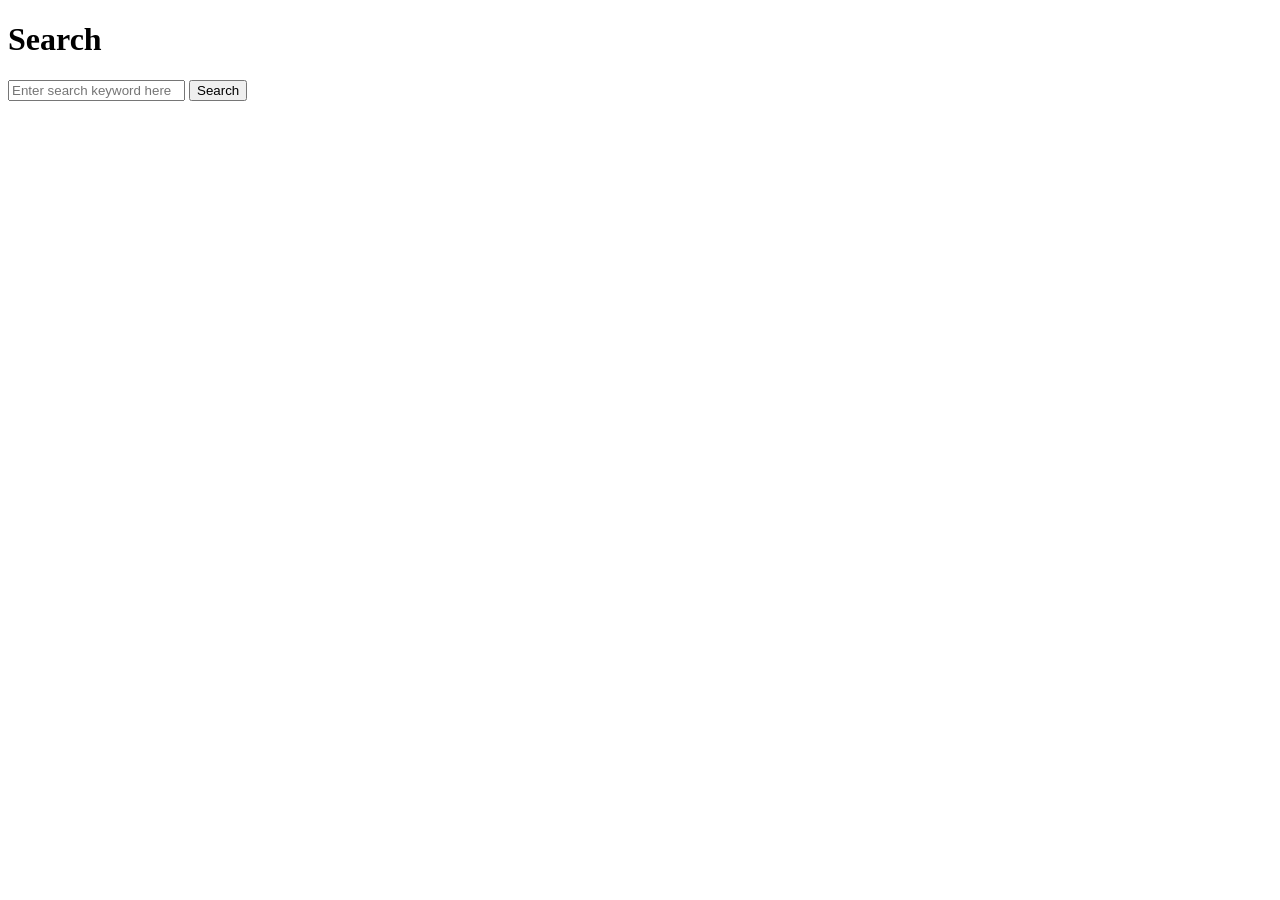
<file: target/WebApp-1.0-SNAPSHOT/search.html>
<!DOCTYPE html>
<html>
<head>
  <title>Patient Data App</title>
</head>
<body>
<div class="main">
  <h1>Search</h1>
  <form method="POST" action="/runsearch.html">
    <input type="text" name="searchstring" placeholder="Enter search keyword here"/>
    <input type="submit" value="Search"/>
  </form>
</div>
</body>
</html>
</file>
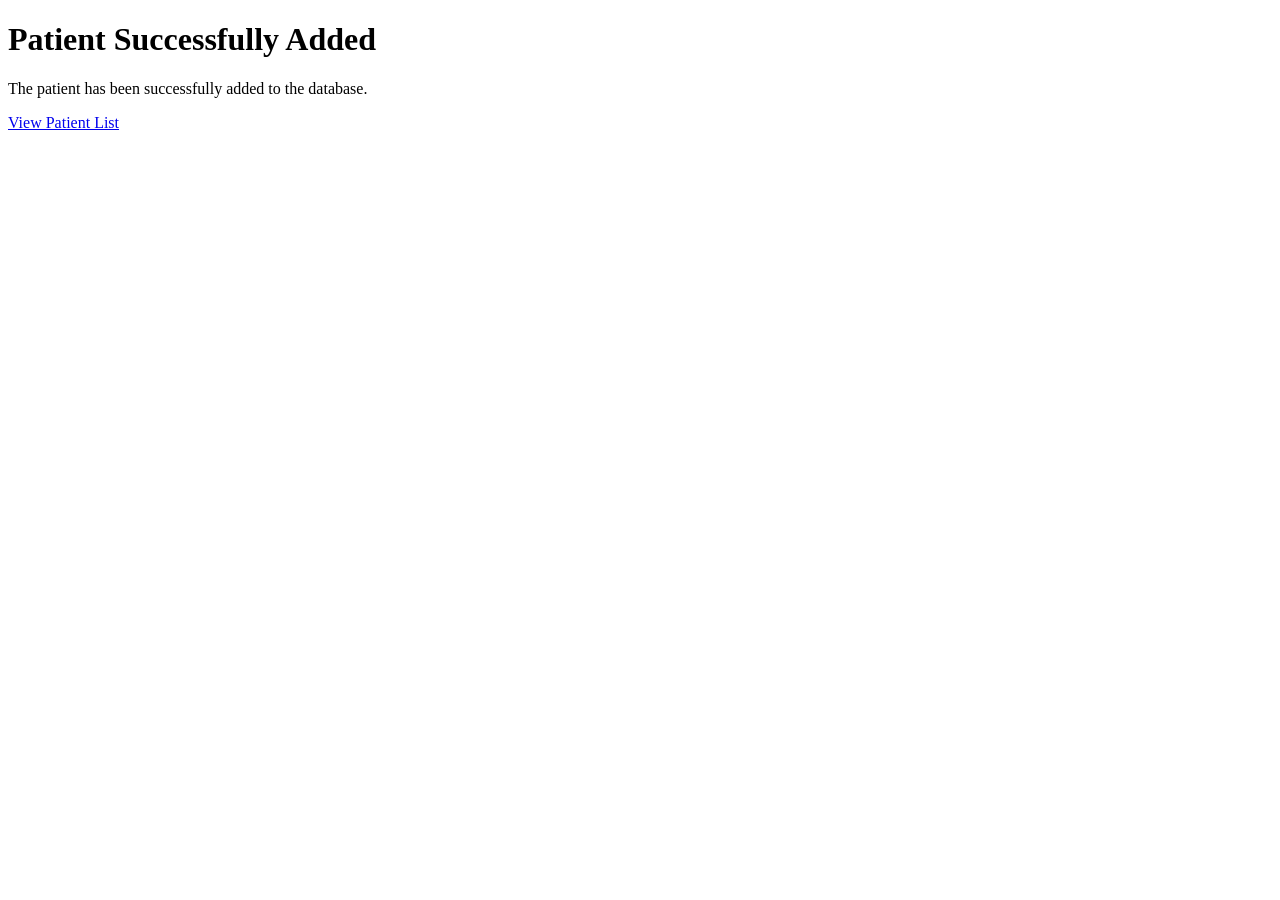
<file: target/WebApp-1.0-SNAPSHOT/success.html>
<!DOCTYPE html>
<html lang="en">
<head>
    <meta charset="UTF-8">
    <meta name="viewport" content="width=device-width, initial-scale=1.0">
    <title>Success</title>
</head>
<body>
<h1>Patient Successfully Added</h1>
<p>The patient has been successfully added to the database.</p>
<p><a href="patientList.html">View Patient List</a></p>
</body>
</html>
</file>
